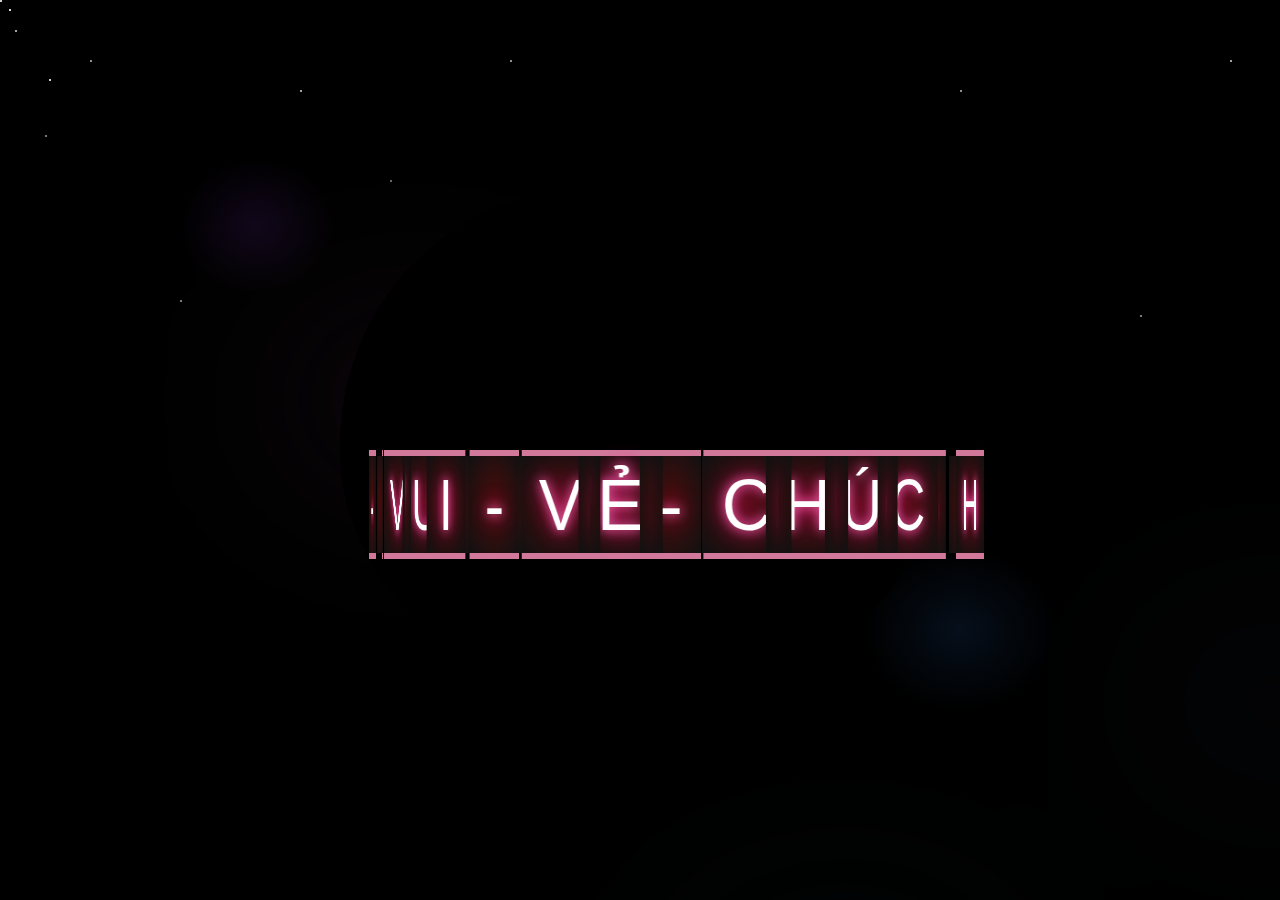
<file: index.html>
<!DOCTYPE html>
<html lang="en">
<head>
    <meta charset="UTF-8">
    <title>Yêu em</title>
    <link rel="stylesheet" href="style.css">
    <link href="https://fonts.googleapis.com/css2?family=Quicksand:wght@600&display=swap" rel="stylesheet">
</head>
<body>
    <section>
    <div class="galaxy">
  <div class="nebula"></div>
  <div class="stars"></div>
  <div class="shooting">
    <span></span>
    <span></span>
  </div>
</div>

        <!-- SVG mask ẩn, dùng để mask iframe -->
        <svg width="0" height="0" xmlns="http://www.w3.org/2000/svg">
        <defs>
            <mask id="heartSvg" maskUnits="objectBoundingBox" maskContentUnits="objectBoundingBox">
            <path fill="white" d="M0.5 0.1
                                    C0.65 0, 1 0.15, 1 0.5
                                    C1 0.85, 0.5 1, 0.5 1
                                    C0.5 1, 0 0.85, 0 0.5
                                        C0 0.15, 0.35 0, 0.5 0.1 Z"/>
            </mask>
        </defs>
        </svg>
        <div class="heart">
            <iframe src="main.html" width="800" height="500"></iframe>
        </div>
        <div class="circle">
            <span style="--i:1;">C</span>
            <span style="--i:2;">H</span>
            <span style="--i:3;">Ú</span>
            <span style="--i:4;">C</span>
            <span style="--i:5;">-</span>
            <span style="--i:6;">H</span>
            <span style="--i:7;">Ả</span>
            <span style="--i:8;">I</span>
            <span style="--i:9;">-</span>
            <span style="--i:10;">Y</span>
            <span style="--i:11;">Ế</span>
            <span style="--i:12;">N</span>
            <span style="--i:13;">-</span>
            <span style="--i:14;">T</span>
            <span style="--i:15;">R</span>
            <span style="--i:16;">U</span>
            <span style="--i:17;">N</span>
            <span style="--i:18;">G</span>
            <span style="--i:19;">-</span>
            <span style="--i:20;">T</span>
            <span style="--i:21;">H</span>
            <span style="--i:22;">U</span>
            <span style="--i:23;">-</span>
            <span style="--i:24;">V</span>
            <span style="--i:25;">U</span>
            <span style="--i:26;">I</span>
            <span style="--i:27;">-</span>
            <span style="--i:28;">V</span>
            <span style="--i:29;">Ẻ</span>
            <span style="--i:30;">-</span>
        </div>
    </section>
</body>
</html>
</file>
<file: style.css>
* {
    margin: 0;
    padding: 0;
    box-sizing: border-box;
    font-family:'Franklin Gothic Medium', 'Arial Narrow', Arial, sans-serif;
}

body, html {
    width: 100%;
    height: 100%;
    background: radial-gradient(#000000);
    display: flex;
    justify-content: center;
    align-items: center;
    overflow: hidden;
}

section {
    width: 100%;
    height: 100%;
    position: relative;
    display: flex;
    justify-content: center;
    align-items: center;
    transform-style: preserve-3d;
}

/* Heart iframe */
.heart {
    width: 90vw;      /* 60vw × 1.5 */
    max-width: 600px; /* 400px × 1.5 */
    aspect-ratio: 1 / 1;
    overflow: hidden;
    position: relative;
    -webkit-mask: url(#heartSvg) no-repeat center/contain;
    mask: url(#heartSvg) no-repeat center/contain;
}

.heart iframe {
    width: 100%;
    height: 100%;
    border: none;
}

.circle {
    position: absolute; 
    transform-style: preserve-3d;
    animation: animateText 10s linear infinite;
}

.circle span {
    position: absolute;
    top: 0;
    left: 0;
    padding: 7.5px 18.75px; /* 5px 12.5px × 1.5 */
    font-size: 4.5em;       /* 3em × 1.5 */
    color: #fff;
    background: radial-gradient(#4c0c0c, #111);
    border-top: 6px solid #d2799b; /* 4px × 1.5 */
    border-bottom: 6px solid #d2799b;
    transform-origin: center;
    transform-style: preserve-3d;
    transform: rotateY(calc(var(--i) * 12deg)) translateZ(300px); /* 200px × 1.5 */
    text-shadow: 0 0 12px #ff69b4, 0 0 22.5px #ff1493; /* glow × 1.5 */
}

.circle span::before {
    content: '';
    position: absolute;
    top: 0;
    left: 0;
    width: 100%;
    height: 100%;
    background: radial-gradient(#4c0c0c, #111);
    transform: translateZ(-7.5px); /* -5px × 1.5 */
}

@keyframes animateText {
    0% {
        transform: perspective(1000px) rotateY(360deg) rotateX(15deg) translateY(-45px); /* -30px × 1.5 */
    }
    100% {
        transform: perspective(1000px) rotateY(0deg) rotateX(15deg) translateY(-45px);
    }
}

/* ======= Galaxy background ======= */
body {
    background: #000;
    overflow: hidden;
}

.galaxy {
    position: fixed;
    inset: 0;
    z-index: -1;
    background: radial-gradient(closest-side at 20% 25%, rgba(25,10,40,0.65), transparent 30%),
                radial-gradient(closest-side at 75% 70%, rgba(10,25,45,0.6), transparent 30%),
                radial-gradient(closest-side at 50% 50%, rgba(80,10,90,0.08), transparent 20%),
                #000;
    overflow: hidden;
}

.nebula {
    position: absolute;
    inset: -30%; /* -20% × 1.5 */
    filter: blur(90px) saturate(140%); /* 60px × 1.5 */
    mix-blend-mode: screen;
    opacity: 0.55;
    animation: nebulaMove 28s linear infinite alternate;
    pointer-events: none;
}

.nebula::before,
.nebula::after {
    content: "";
    position: absolute;
    width: 105%;  /* 70% × 1.5 */
    height: 105%; /* 70% × 1.5 */
    top: 15%;     /* 10% × 1.5 */
    left: 18%;    /* 12% × 1.5 */
    background:
      radial-gradient(45% 35% at 20% 30%, rgba(255, 120, 200, 0.18), transparent 20%),
      radial-gradient(40% 30% at 60% 50%, rgba(120, 160, 255, 0.12), transparent 20%),
      radial-gradient(50% 40% at 40% 70%, rgba(80, 220, 200, 0.09), transparent 20%);
    transform: translateZ(0);
}

.nebula::after {
    width: 90%;  /* 60% × 1.5 */
    height: 90%; /* 60% × 1.5 */
    top: 30%;    /* 20% × 1.5 */
    left: 67.5%; /* 45% × 1.5 */
    background:
      radial-gradient(45% 35% at 30% 30%, rgba(255, 90, 160, 0.13), transparent 20%),
      radial-gradient(40% 30% at 70% 60%, rgba(90, 200, 255, 0.1), transparent 20%);
    opacity: 0.9;
    filter: blur(75px); /* 50px × 1.5 */
}

@keyframes nebulaMove {
    0% { transform: translate3d(-4.5%, -3%, 0) scale(1); }  /* -3%, -2% ×1.5 */
    50% { transform: translate3d(9%, 6%, 0) scale(1.03); }   /* 6%, 4% ×1.5 */
    100% { transform: translate3d(-4.5%, 3%, 0) scale(1); }  /* -3%, 2% ×1.5 */
}

/* Stars */
.stars,
.stars::after {
    position: absolute;
    inset: 0;
    background: transparent;
    pointer-events: none;
}

.stars {
    background: radial-gradient(3px 3px at 10px 10px, rgba(255,255,255,0.95) 50%, transparent 51%),
                radial-gradient(2.25px 2.25px at 50px 80px, rgba(255,255,255,0.9) 50%, transparent 51%); /* tăng 1.5 lần */
    opacity: 0.9;
}

.stars::after {
    content: "";
    width: 2px;
    height: 2px;
    top: 0;
    left: 0;
    background: white;
    box-shadow:
      15px 30px 0 0 rgba(255,255,255,0.8),
      45px 135px 0 0 rgba(255,255,255,0.6),
      90px 60px 0 0 rgba(255,255,255,0.7),
      180px 300px 0 0 rgba(255,255,255,0.6),
      300px 90px 0 0 rgba(255,255,255,0.8),
      390px 180px 0 0 rgba(255,255,255,0.5),
      510px 60px 0 0 rgba(255,255,255,0.7),
      630px 450px 0 0 rgba(255,255,255,0.6),
      780px 270px 0 0 rgba(255,255,255,0.5),
      960px 90px 0 0 rgba(255,255,255,0.7),
      1140px 315px 0 0 rgba(255,255,255,0.6),
      1230px 60px 0 0 rgba(255,255,255,0.8),
      1350px 450px 0 0 rgba(255,255,255,0.5),
      1470px 180px 0 0 rgba(255,255,255,0.6),
      1650px 60px 0 0 rgba(255,255,255,0.7),
      1860px 390px 0 0 rgba(255,255,255,0.5);
    opacity: 0.9;
    animation: twinkle 6s linear infinite;
    transform: translateZ(0);
}

@keyframes twinkle {
    0%   { opacity: 0.7; filter: blur(0px); }
    50%  { opacity: 1;   filter: blur(0.9px); } /* 0.6px × 1.5 */
    100% { opacity: 0.7; filter: blur(0px); }
}

/* Shooting stars */
.shooting {
    position: absolute;
    inset: 0;
    pointer-events: none;
    overflow: visible;
}

.shooting span {
    position: absolute;
    width: 3px; /* 2px × 1.5 */
    height: 90px; /* 60px × 1.5 */
    background: linear-gradient(to bottom, rgba(255,255,255,0.9), rgba(255,255,255,0.0));
    top: 15%;  /* 10% × 1.5 */
    left: 15%; /* 10% × 1.5 */
    transform: rotate(-35deg) translateX(-150vw); /* 100vw × 1.5 */
    opacity: 0;
    filter: blur(0.75px); /* 0.5px × 1.5 */
    animation: shoot 2.4s linear infinite;
    animation-delay: 3s;
}

.shooting span:nth-child(2) {
    top: 90%; /* 60% × 1.5 → vượt màn hình, bạn có thể giảm về 75% */
    left: 127.5%; /* 85% × 1.5 → vượt màn hình, giảm nếu cần */
    transform: rotate(-25deg) translateX(150vw);
    animation-delay: 7s;
    animation-duration: 1.8s;
}

@keyframes shoot {
    0%   { opacity: 0; transform: translateX(0) rotate(-35deg) scaleY(0.2); }
    10%  { opacity: 1; transform: translateX(60vw) rotate(-35deg) scaleY(1); }  /* 40vw ×1.5 */
    60%  { opacity: 0.7; transform: translateX(120vw) rotate(-35deg) scaleY(0.9); } /* 80vw ×1.5 */
    100% { opacity: 0; transform: translateX(180vw) rotate(-35deg) scaleY(0.2); } /* 120vw ×1.5 */
}
</file>
